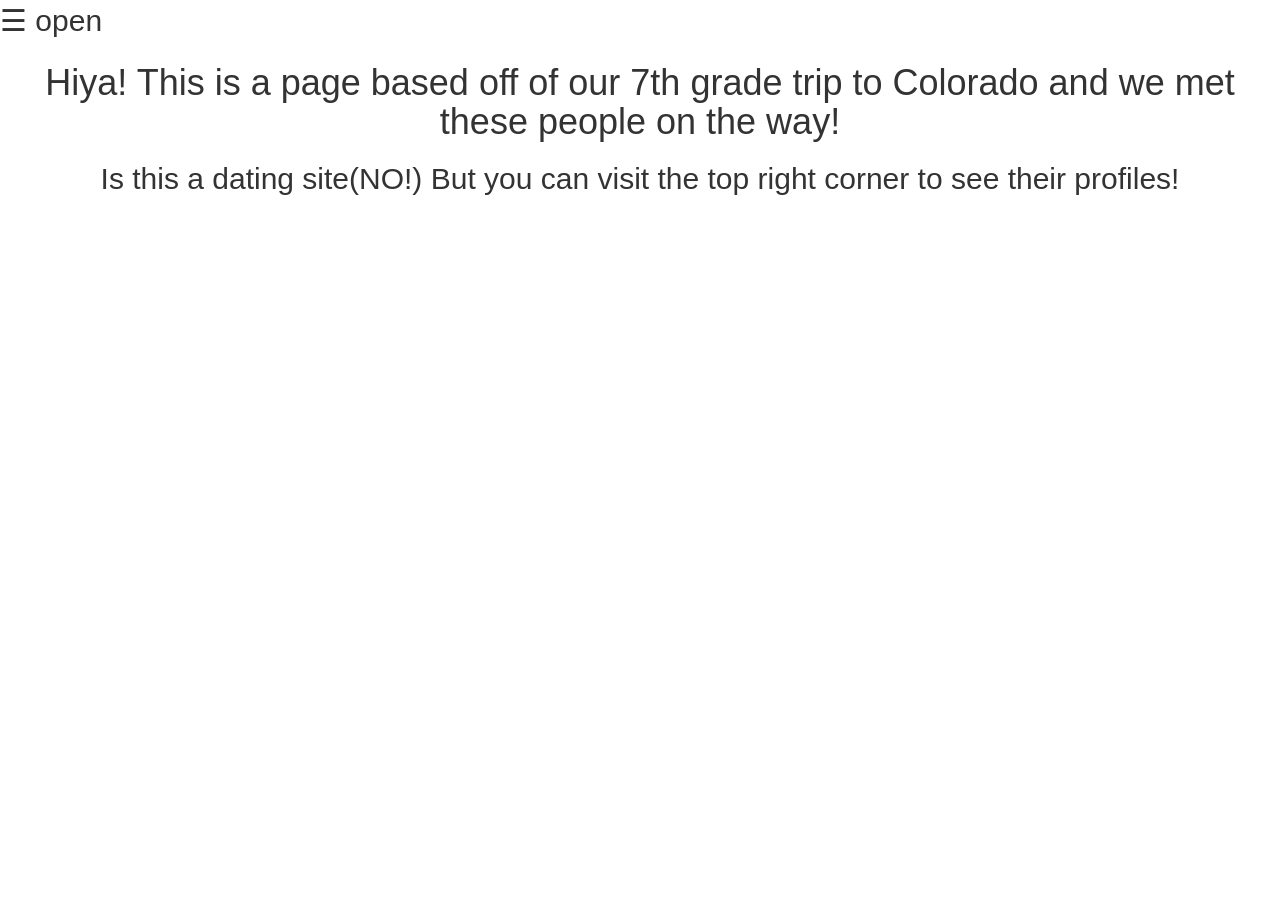
<file: index.html>
<!DOCTYPE html>
<html><head><title>HikersOnly(Not a Dating site)</title></head>

<link href="style.css" text="text/css" rel="stylesheet">

<!-- Bootstrap CDN -->

<!-- Latest compiled and minified CSS -->
<link rel="stylesheet" href="https://maxcdn.bootstrapcdn.com/bootstrap/3.3.7/css/bootstrap.min.css">

<!-- jQuery library -->
<script src="https://ajax.googleapis.com/ajax/libs/jquery/3.2.1/jquery.min.js"></script>

<!-- Latest compiled JavaScript -->
<script src="https://maxcdn.bootstrapcdn.com/bootstrap/3.3.7/js/bootstrap.min.js"></script> 

<!-- These are the pages -->
<style>
body {
font-family: "Lato", sans-serif;
}

.sidenav {
height: 100%;
width: 0;
position: fixed;
z-index: 1;
top: 0;
left: 0;
background-color: #111;
overflow-x: hidden;
transition: 0.5s;
padding-top: 60px;
text-align:center;
}

.sidenav a {
padding: 8px 8px 8px 32px;
text-decoration: none;
font-size: 25px;
color: #818181;
display: block;
transition: 0.3s;

}

.sidenav a:hover{
color: #f1f1f1;
}

.sidenav .closebtn {
position: absolute;
top: 0;
right: 25px;
font-size: 36px;
margin-left: 50px;
}

@media screen and (max-height: 450px) {
.sidenav {padding-top: 15px;}
.sidenav a {font-size: 18px;}
}
</style>

<div id="mySidenav" class="sidenav">
<a href="javascript:void(0)" class="closebtn" onclick="closeNav()">&times;</a>
<a href="/">Home</a>
<a href="/Annie/">Annie</a>
</div>
<span style="font-size:30px;cursor:pointer" onclick="openNav()">&#9776; open</span>

<script>
function openNav() {
document.getElementById("mySidenav").style.width = "100%";
}

function closeNav() {
document.getElementById("mySidenav").style.width = "0";
}
</script>
<!-- End -->
<body>
<h1><p>Hiya! This is a page based off of our 7th grade trip to Colorado and we met these people on the way!</p></h1>
<h2><p>Is this a dating site(NO!) But you can visit the top right corner to see their profiles!</h2></p>
</body>
</file>
<file: style.css>
body {
    background-color: lightblue;
}
    h2 {
      font-family: arial;
    }

    p  {
      text-align:center;
    }
</file>
